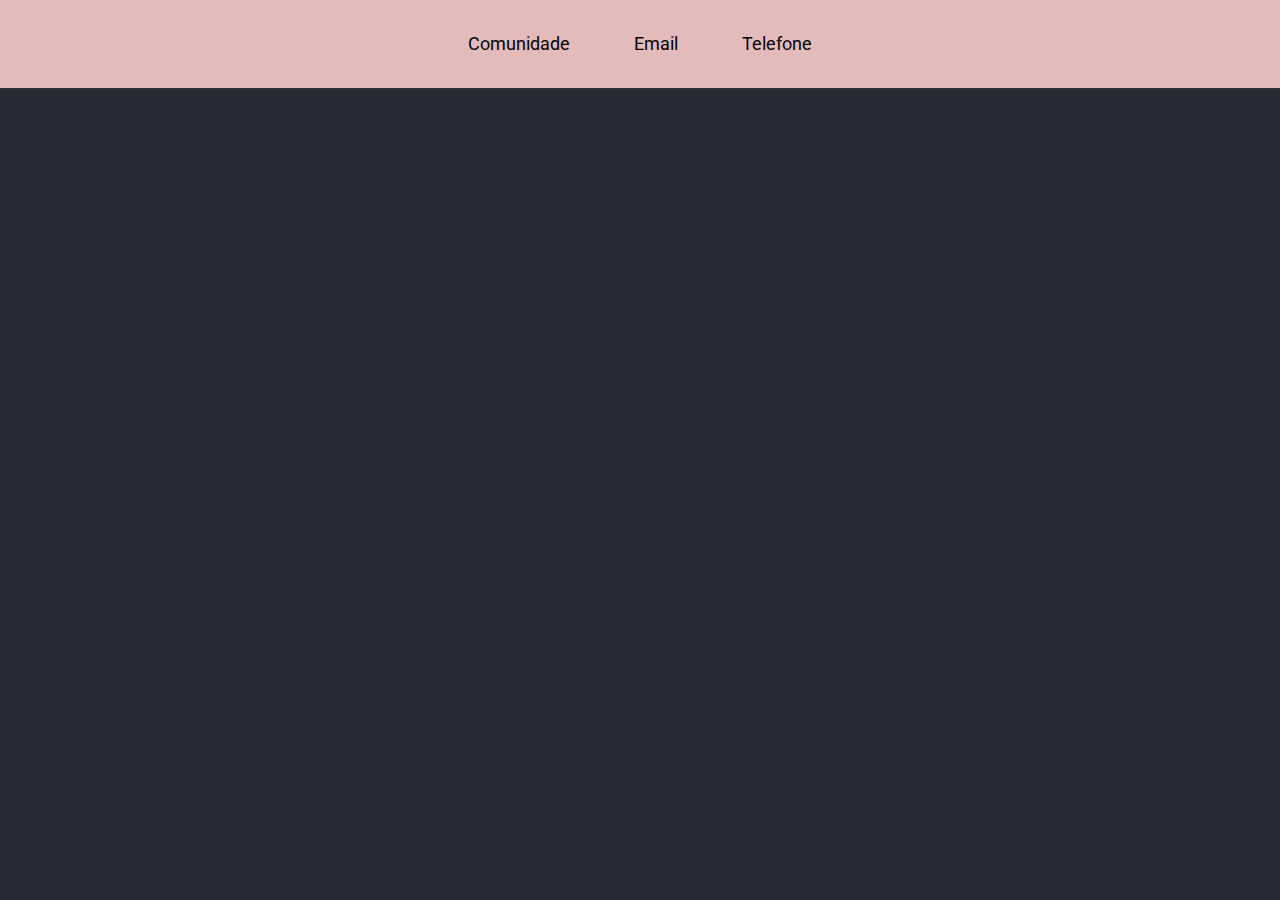
<file: desafio2-1/index.html>
<!DOCTYPE html>
<html>

<head>
  <title>Thiago Jonatha</title>
  <link rel="icon" type="image/x-icon" href="/icon/favicon.ico" />

  <link rel="preconnect" href="https://fonts.googleapis.com">
  <link rel="preconnect" href="https://fonts.gstatic.com" crossorigin>
  <link href="https://fonts.googleapis.com/css2?family=Roboto:wght@100&display=swap" rel="stylesheet">
  <style>
    * {
      margin: 0;
      padding: 0;
      border: 0;
    }

    body {
      background: #282a36;
      color: white;

    }

    header {
      padding: 30px;

      border-bottom: 1px solid #333;
      background: rgb(228, 187, 187);
      font-family: 'Roboto', sans-serif;
    }

    header div {
      text-align: center;
    }

    header div a {
      color: rgb(3, 3, 3);
      font-size: 18px;
      line-height: 28px;
      margin: 0 30px;
      text-decoration: none;
    }

    header div a:hover {
      color: #50fa7b;
      transition: color 200ms
    }
  </style>
</head>

<body>
  <header>
    <div class="links">
      <a href="https://discordapp.com/invite/gCRAFhc">Comunidade</a>
      <a href="mailto:oi@rocketseat.com.br">Email</a>
      <a href="tel:+5547992078767">Telefone</a>
    </div>

  </header>

</body>

</html>
</file>
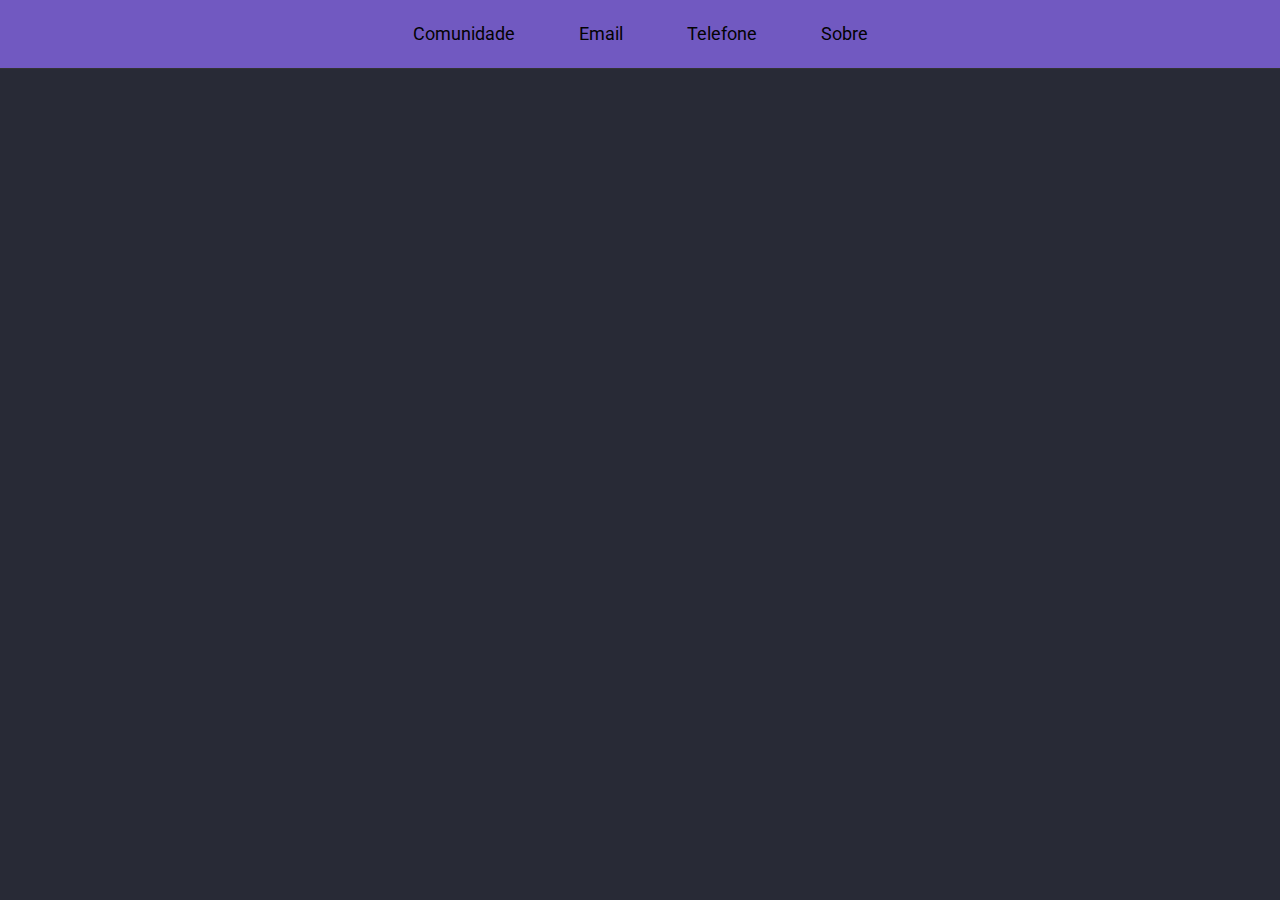
<file: desafio2-2/index.html>
<!DOCTYPE html>
<html>

<head>
  <title>Thiago Jonatha</title>
  <link rel="icon" type="image/x-icon" href="/icon/favicon.ico" />
  <link rel="stylesheet" href="styles.css">


  <style>

  </style>
</head>

<body>
  <header>
    <div class="links">
      <a href="https://discordapp.com/invite/gCRAFhc">Comunidade</a>
      <a href="mailto:oi@rocketseat.com.br">Email</a>
      <a href="tel:+5547992078767">Telefone</a>
      <a href="sobre.html">Sobre</a>
    </div>
  </header>


</body>

</html>
</file>
<file: desafio2-2/styles.css>
@import url(https://fonts.googleapis.com/css2?family=Roboto:wght@100;300;700&display=swap);
:root {
  --color-green: #50fa7b;
  --color-rocket: #7159c1
}
* {
  margin: 0;
  padding: 0;
  border: 0;
}

body {
  background: #282a36;
  color: white;

}

header {
  padding: 20px;

  border-bottom: 1px solid #333;
  background: var(--color-rocket);
  font-family: 'Roboto', sans-serif;
}

header div {
  text-align: center;
}

header div a {
  color: rgb(3, 3, 3);
  font-size: 18px;
  line-height: 28px;
  margin: 0 30px;
  text-decoration: none;
}

header div a:hover {
  color: white;
  transition: color 200ms
}

body {
  text-align: center;
}
.logo{
  margin-top: 15px;
}
.logo img {
  text-align: center;  
  border-radius: 50%;
  width: 15%;
  height: 25%;
  border: 3px solid var(--color-rocket)
}
h1{
  font-weight: bold;
}

.list{
  margin-top: 15px;
}
.linksfooter {
  margin-top: 15px;
}
.linksfooter a {
  color: white;
  font-size: 18px;
  line-height: 28px;
  margin: 0 16px;
  text-decoration: none;
}

#links-footer a:hover{
  color: var(--color-rocket);
}
</file>
